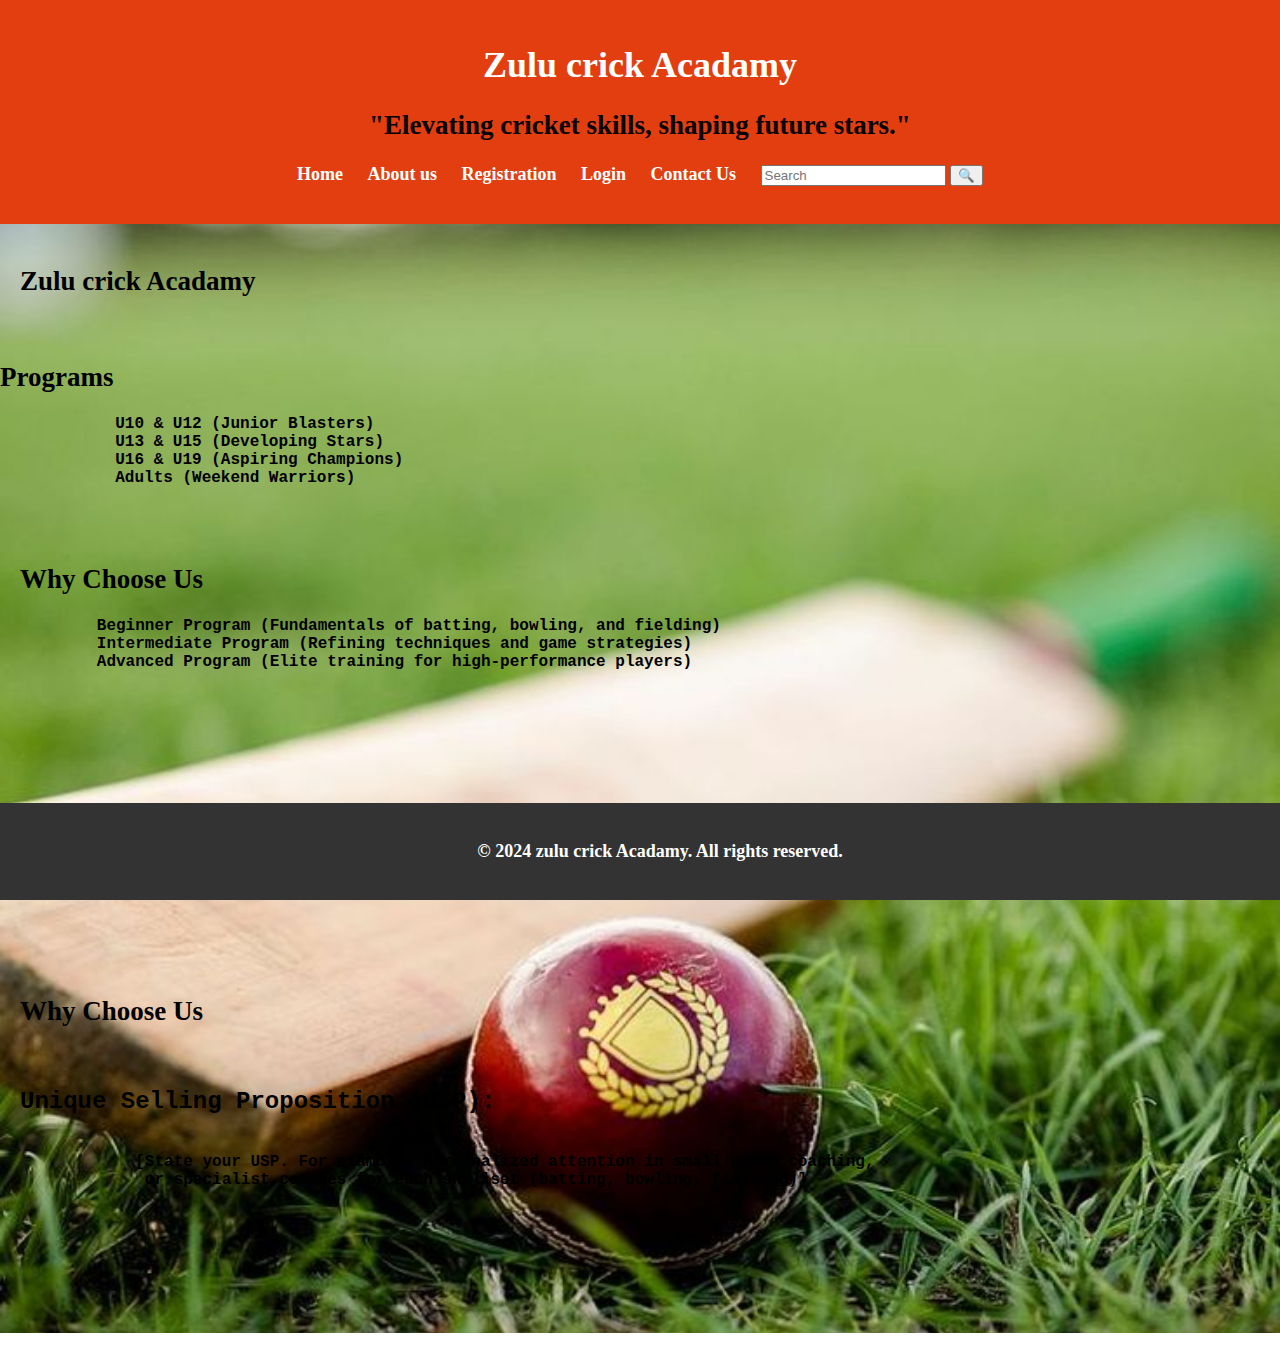
<file: index.html>
<!DOCTYPE html>
<html lang="en">
<head>
    <meta charset="UTF-8">
    <meta name="viewport" content="width=device-width, initial-scale=1.0">
    <title>Zulu crick Acadamy</title>
    <link rel="stylesheet" href="index.css">
</head>
<body>
    <header>
        <h1>Zulu crick Acadamy</h1>
        <h2 style="color: rgb(7, 0, 6);">"Elevating cricket skills, shaping future stars."</h2>
        <nav>
            <ul>
                <li><a href="index.html">Home</a></li>
                <li><a href="aboutus.html">About us</a></li>
                <li><a href="ragistrain.html">Registration</a></li>
                <li><a href="login.html">Login</a></li>
                <li><a href="contact.html">Contact Us</a></li>
                <input placeholder="Search">
                <button>&#128269;</i></button>
            </ul>
        </nav>
    </header>
    <section id="acadamy">
        <h2>Zulu crick Acadamy</h2>
        
    </section>
           <h2>Programs</h2>
           <pre>
            U10 & U12 (Junior Blasters)
            U13 & U15 (Developing Stars)
            U16 & U19 (Aspiring Champions)
            Adults (Weekend Warriors)
           </pre>
           
    <section id="news">
        <h2>Why Choose Us</h2>
       <pre>
        Beginner Program (Fundamentals of batting, bowling, and fielding)
        Intermediate Program (Refining techniques and game strategies)
        Advanced Program (Elite training for high-performance players)
       </pre>
    </section>
    

    <section id="tips">
        <pre>
         <h2>Program Content:</h2>
            All programs will cover batting, bowling, fielding, fitness training, and match simulation.
            Advanced programs will include additional sessions on mental conditioning and injury prevention.
        </pre>
   
    </section>
    <section>
        <h2>Why Choose Us</h2>
        <pre>
            <h2>Unique Selling Proposition (USP):</h2>
            [State your USP. For example, personalized attention in small group coaching,
             or specialist coaches for each skillset (batting, bowling, fielding)]
              <br><br><br><br>  
        </pre>
    </section>

        
    <footer>
        <p>&copy; 2024 zulu crick Acadamy. All rights reserved.</p>
    </footer>
</body>
</html>
</file>
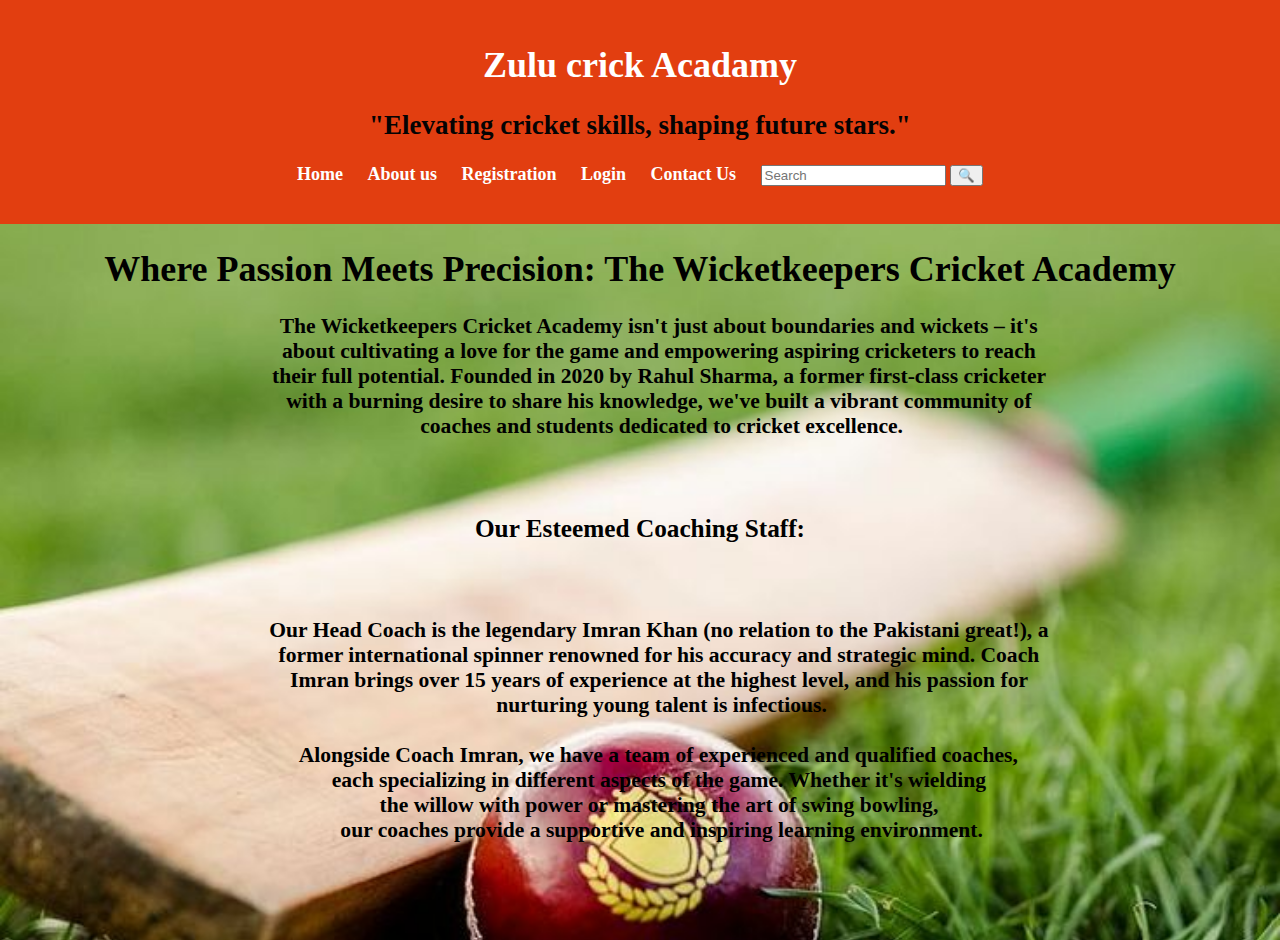
<file: aboutus.html>
<!DOCTYPE html>
<html lang="en">
<head>
    <meta charset="UTF-8">
    <meta name="viewport" content="width=device-width, initial-scale=1.0">
    <title>Document</title>
    <link rel="stylesheet" href="aboutus.css">
    <link rel="stylesheet" href="index.css">
</head>
<body>
    <header>
        <h1>Zulu crick Acadamy</h1>
        <h2 style="color: rgb(5, 3, 3);">"Elevating cricket skills, shaping future stars."</h2>
        <nav>
            <ul>
                <li><a href="index.html">Home</a></li>
                <li><a href="aboutus.html">About us</a></li>
                <li><a href="ragistrain.html">Registration</a></li>
                <li><a href="login.html">Login</a></li>
                <li><a href="contact.html">Contact Us</a></li>
                <input placeholder="Search">
                <button>&#128269;</i></button>
            </ul>
        </nav>
    </header>
    <h1>Where Passion Meets Precision: The Wicketkeepers Cricket Academy</h1>
    <pre>
        The Wicketkeepers Cricket Academy isn't just about boundaries and wickets – it's 
        about cultivating a love for the game and empowering aspiring cricketers to reach 
        their full potential. Founded in 2020 by Rahul Sharma, a former first-class cricketer 
        with a burning desire to share his knowledge, we've built a vibrant community of 
        coaches and students dedicated to cricket excellence.

        <h3>Our Esteemed Coaching Staff:</h3>

        Our Head Coach is the legendary Imran Khan (no relation to the Pakistani great!), a 
        former international spinner renowned for his accuracy and strategic mind. Coach 
        Imran brings over 15 years of experience at the highest level, and his passion for 
        nurturing young talent is infectious.

        Alongside Coach Imran, we have a team of experienced and qualified coaches, 
        each specializing in different aspects of the game. Whether it's wielding 
        the willow with power or mastering the art of swing bowling, 
        our coaches provide a supportive and inspiring learning environment.
             

    </pre>

</body>
</html>
</file>
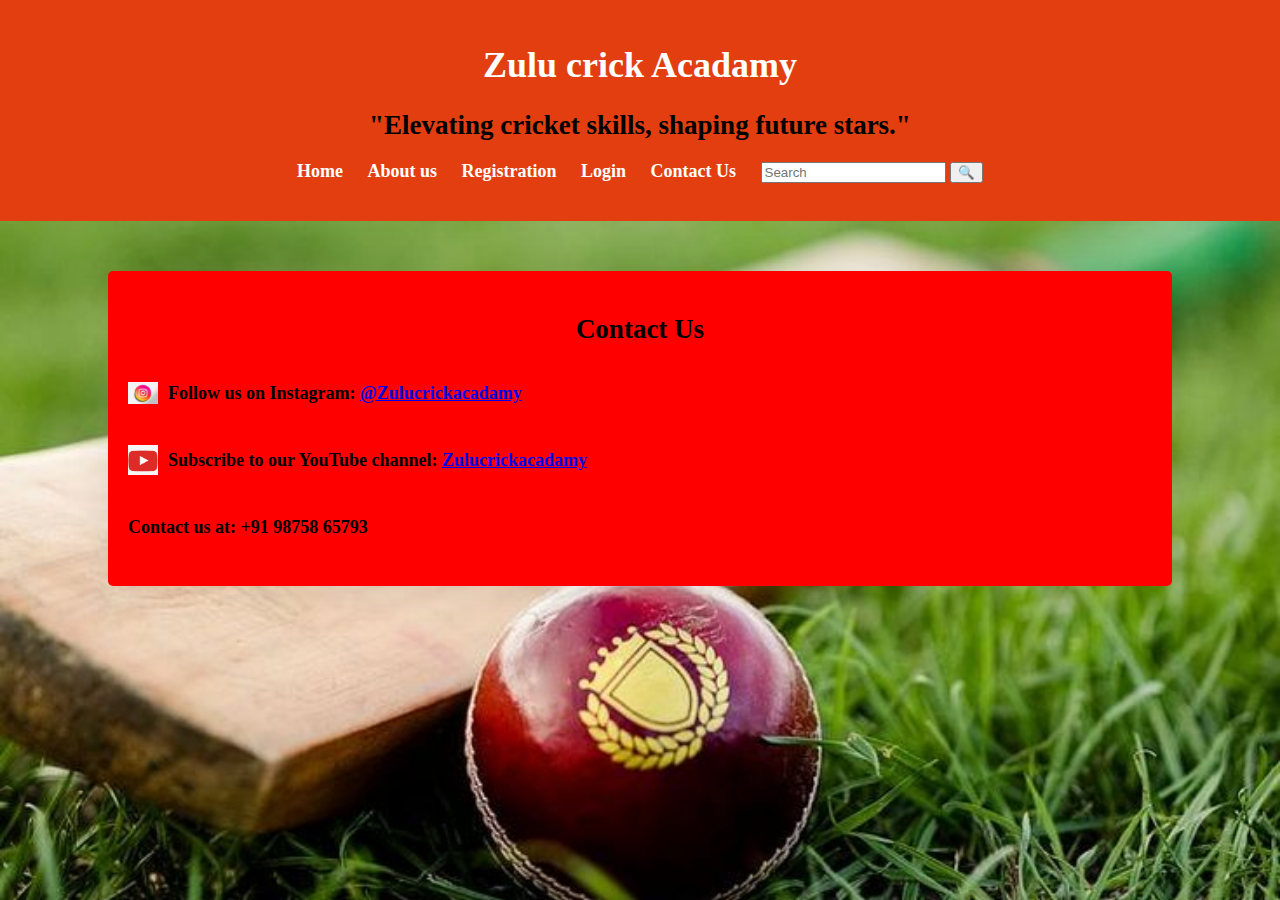
<file: contact.html>
<!DOCTYPE html>
<html lang="en">
<head>
    <meta charset="UTF-8">
    <meta name="viewport" content="width=device-width, initial-scale=1.0">
    <title>Contact Us</title>
    <link rel="stylesheet" href="contact.css">
    <link rel="stylesheet" href="index.css">

</head>
<header>
    <h1>Zulu crick Acadamy</h1>
    <h2 style="color: rgb(0, 0, 0);">"Elevating cricket skills, shaping future stars."</h2>
    <nav>
        <ul>
            <li><a href="index.html">Home</a></li>
            <li><a href="aboutus.html">About us</a></li>
            <li><a href="ragistrain.html">Registration</a></li>
            <li><a href="login.html">Login</a></li>
            <li><a href="contact.html">Contact Us</a></li>
            <input placeholder="Search">
            <button>&#128269;</i></button>
        </ul>
    </nav>
</header>
<body>
    <div class="container">
        <h2>Contact Us</h2>
        <div class="contact-info">
            <div class="info">
                <img src="instagram-icon.avif" alt="Instagram Icon">
                <p>Follow us on Instagram: <a href="https://www.instagram.com/siddheshwar96k/">@Zulucrickacadamy</a></p>
            </div>
            <div class="info">
                <img src="youtube-icon.png" alt="YouTube Icon">
                <p>Subscribe to our YouTube channel: <a href="https://www.youtube.com/channel/example">Zulucrickacadamy</a></p>
            </div>
            <div class="info">
                <p>Contact us at: +91 98758 65793</p>
            </div>
        </div>
    </div>
</body>
</html>
</file>
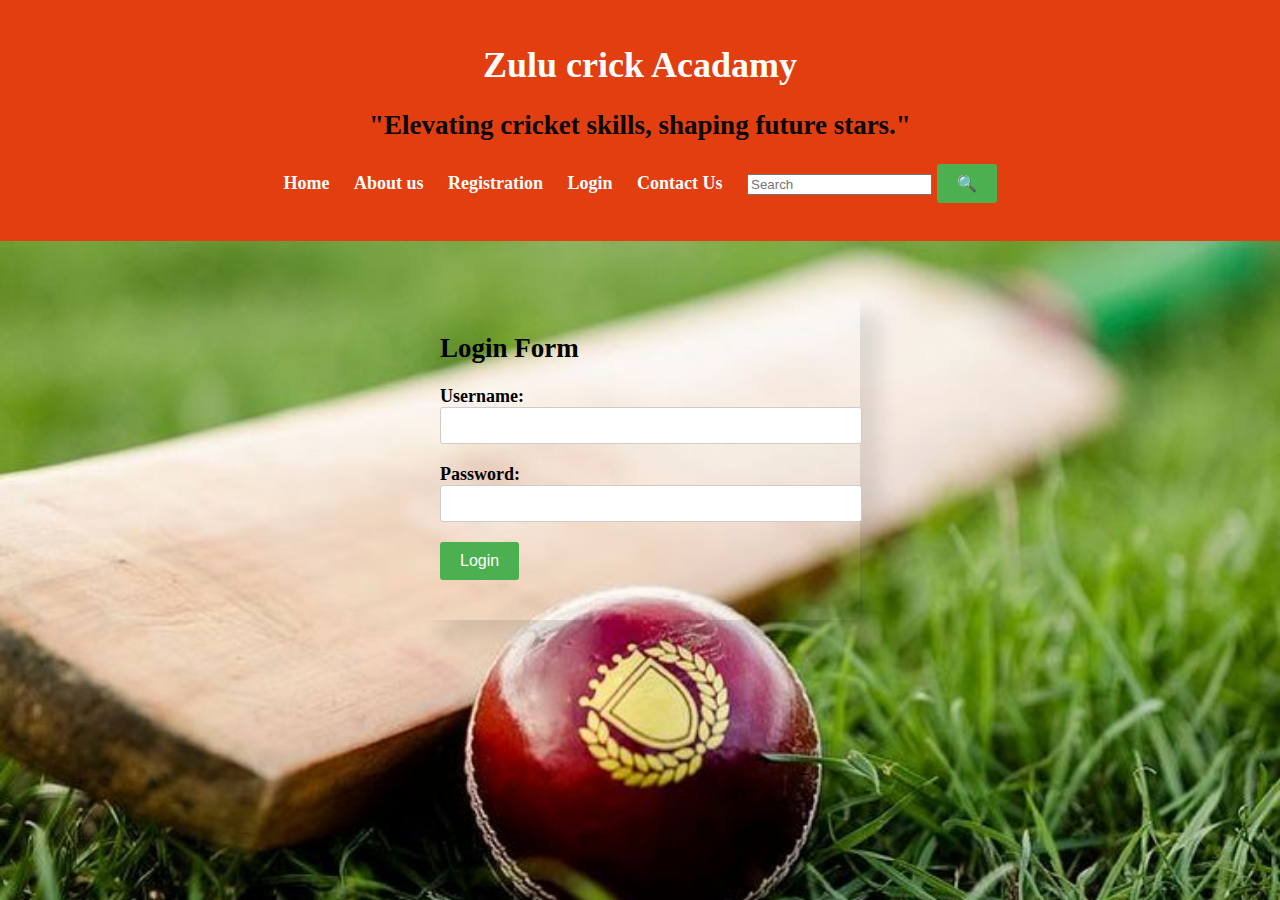
<file: login.html>
<!DOCTYPE html>
<html lang="en">
<head>
    <meta charset="UTF-8">
    <meta name="viewport" content="width=device-width, initial-scale=1.0">
    <title>Login Form</title>
    <link rel="stylesheet" href="login.css">
    <link rel="stylesheet" href="index.css">
</head>
<body>
    <header>
        <h1>Zulu crick Acadamy</h1>
        <h2 style="color: rgb(9, 7, 7);">"Elevating cricket skills, shaping future stars."</h2>
        <nav>
            <ul>
                <li><a href="index.html">Home</a></li>
                <li><a href="aboutus.html">About us</a></li>
                <li><a href="ragistrain.html">Registration</a></li>
                <li><a href="login.html">Login</a></li>
                <li><a href="contact.html">Contact Us</a></li>
                <input placeholder="Search">
                <button>&#128269;</i></button>
            </ul>
        </nav>
    </header>
    <div class="container">
        <form action="#" method="POST">
            <h2>Login Form</h2>
            <div class="form-group">
                <label for="username">Username:</label>
                <input type="text" id="username" name="username" required>
            </div>
            <div class="form-group">
                <label for="password">Password:</label>
                <input type="password" id="password" name="password" required>
            </div>
            <div class="form-group">
                <button type="submit">Login</button>
            </div>
        </form>
    </div>
</body>
</html>
</file>
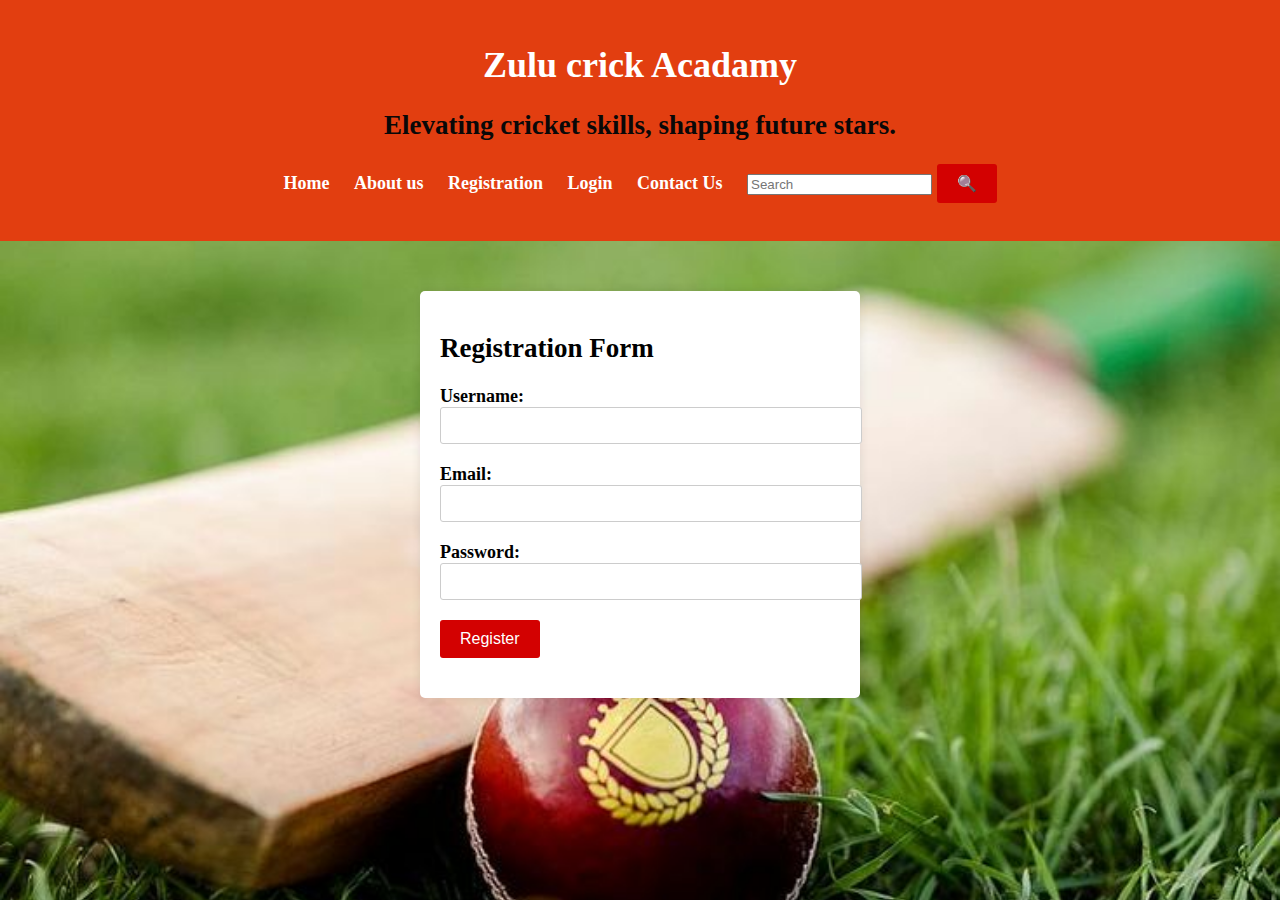
<file: ragistrain.html>
<!DOCTYPE html>
<html lang="en">
<head>
    <meta charset="UTF-8">
    <meta name="viewport" content="width=device-width, initial-scale=1.0">
    <title>Document</title>
    <link rel="stylesheet" href="ragistrain.css">
    <link rel="stylesheet" href="index.css">
</head>
<body>
    <header>
        <h1>Zulu crick Acadamy</h1>
        <h2 style="color: rgb(9, 8, 8);">Elevating cricket skills, shaping future stars.</h2>
        <nav>
            <ul>
                <li><a href="index.html">Home</a></li>
                <li><a href="aboutus.html">About us</a></li>
                <li><a href="ragistrain.html">Registration</a></li>
                <li><a href="login.html">Login</a></li>
                <li><a href="contact.html">Contact Us</a></li>
                <input placeholder="Search">
                <button>&#128269;</i></button>
            </ul>
        </nav>
    </header>
    <div class="container">
        <form action="#" method="POST">
            <h2>Registration Form</h2>
            <div class="form-group">
                <label for="username">Username:</label>
                <input type="text" id="username" name="username" required>
            </div>
            <div class="form-group">
                <label for="email">Email:</label>
                <input type="email" id="email" name="email" required>
            </div>
            <div class="form-group">
                <label for="password">Password:</label>
                <input type="password" id="password" name="password" required>
            </div>
            <div class="form-group">
                <button type="submit">Register</button>
            </div>
        </form>
    </div>

</body>
</html>
</file>
<file: index.css>
body {
    font-family: 'Times New Roman', Times, serif;
    font-size: large;
    font-weight: bold;
    margin: 0;
    padding: 0;
    background-image: url("crick.jpg");
    background-repeat: no-repeat;
    background-position: center;
    background-size: cover;
}


header {
    background-color: #e23e10;
    color: #ffffff;
    padding: 20px;
    text-align: center;
}

nav ul {
    list-style-type: none;
    padding: 0;
}

nav ul li {
    display: inline;
    margin-right: 20px;
}

nav ul li a {
    color: #ffffff;
    text-decoration: none;
}
  
section {
    padding: 20px;
}

footer {
    background-color: #333333;
    color: #ffffff;
    text-align: center;
    padding: 20px;
    position: fixed;
    width: 100%;
    bottom: 0;
}
</file>
<file: aboutus.css>
h1{
    text-align: center;
}
pre{
    text-align: center;
    font-family: 'Times New Roman', Times, serif;
    font-style: normal;  
    font-size: larger; 
}
</file>
<file: contact.css>
body {
    font-family: Arial, sans-serif;
    background-color: #f2f2f2;
    margin: 0;
    padding: 0;
}

.container {
    width: 80%;
    margin: 50px auto;
    background-color: #ff0000;
    border-radius: 5px;
    padding: 20px;
    box-shadow: 0 0 50px rgba(0, 0, 0, 0.1);
}

h2 {
    text-align: center;
    margin-bottom: 20px;
}

.contact-info {
    display: flex;
    flex-direction: column;
}

.info {
    display: flex;
    align-items: center;
    margin-bottom: 10px;
}

.info img {
    width: 30px;
    margin-right: 10px;
}
</file>
<file: login.css>
body {
    font-family: Arial, sans-serif;
    background-color: #f2f2f2;
    margin: 0;
    padding: 0;
}

.container {
    width: 400px;
    margin: 50px auto;
    border-radius: 8px;
    padding: 20px;
    box-shadow: 20px 20px 20px rgba(0, 0, 0, 0.1);
}

form {
    display: flex;
    flex-direction: column;
}

.form-group {
    margin-bottom: 20px;
}

label {
    font-weight: bold;
}

input[type="text"],
input[type="password"] {
    width: 100%;
    padding: 10px;
    border: 1px solid #ccc;
    border-radius: 3px;
}

button {
    padding: 10px 20px;
    background-color: #4CAF50;
    color: #fff;
    border: none;
    border-radius: 3px;
    cursor: pointer;
    font-size: 16px;
}

button:hover {
    background-color: #45a049;
}
</file>
<file: ragistrain.css>
body {
    font-family: Arial, sans-serif;
    background-color: #f2f2f2;
    margin: 0;
    padding: 0;
}

.container {
    width: 400px;
    margin: 50px auto;
    background-color: #fff;
    border-radius: 5px;
    padding: 20px;
    box-shadow: 0 0 10px rgba(0, 0, 0, 0.1);
}

form {
    display: flex;
    flex-direction: column;
}

.form-group {
    margin-bottom: 20px;
}

label {
    font-weight: bold;
}

input[type="text"],
input[type="email"],
input[type="password"] {
    width: 100%;
    padding: 10px;
    border: 1px solid #ccc;
    border-radius: 3px;
}

button {
    padding: 10px 20px;
    background-color: #d30101;
    color: #fff;
    border: none;
    border-radius: 3px;
    cursor: pointer;
    font-size: 16px;
}

button:hover {
    background-color: #900184;
}
</file>
